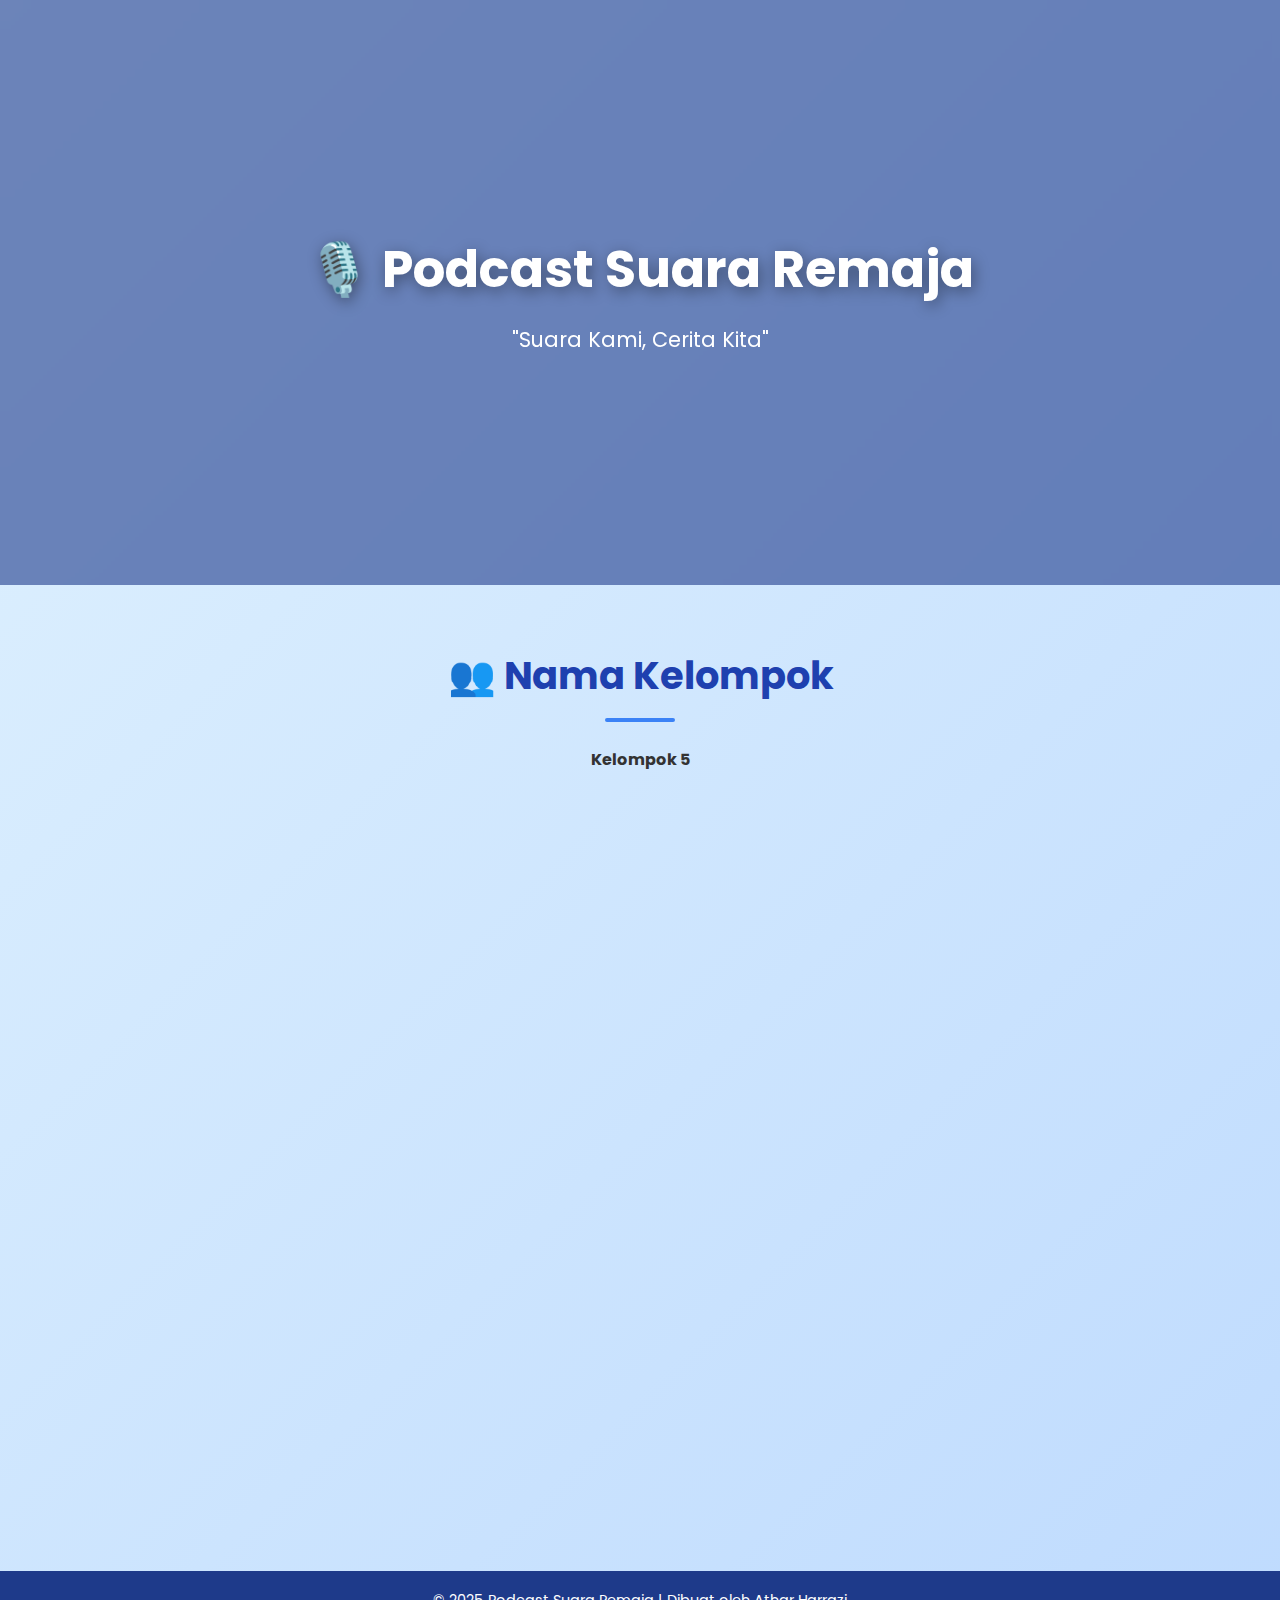
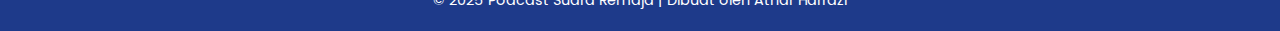
<file: index.html>
<!DOCTYPE html>
<html lang="id">
<head>
  <meta charset="UTF-8">
  <meta name="viewport" content="width=device-width, initial-scale=1.0">
  <title>Podcast Suara Remaja</title>
  <link rel="stylesheet" href="style.css">
</head>
<body>
  <!-- HEADER -->
  <header>
    <div class="overlay"></div>
    <div class="header-content">
      <h1>🎙️ Podcast Suara Remaja</h1>
      <p>"Suara Kami, Cerita Kita"</p>
    </div>
  </header>

  <!-- ABOUT -->
  <section class="about fade-in">
    <h2>👥 Nama Kelompok</h2>
    <p><strong>Kelompok 5 </strong></p>
  </section>

  <!-- MEMBERS -->
  <section class="members fade-in">
    <h2>Anggota Kelompok</h2>
    <div class="cards">
      <div class="card">
        <h3>M.Aldwyn Bryandio</h3>
        <p>Host</p>
      </div>
      <div class="card">
        <h3>Ariyo Hamka Ibrahim</h3>
        <p>Tamu</p>
      </div>
      <div class="card">
        <h3>Athar Harrazi</h3>
        <p>Editor</p>
      </div>
      <div class="card">
        <h3>M.Rasya Ardiansyah & Junior Toriq Wijaya</h3>
        <p>Penulis Naskah</p>
      </div>
    </div>
  </section>

  <!-- VIDEO -->
  <section class="player fade-in">
    <h2>🎬 Tonton Podcast Kami</h2>
    <a href="https://drive.google.com/file/d/1OVIQY7MS7fKfeF1QB258KoKLBEAqzCo8/view?usp=drivesdk" 
       target="_blank" class="btn">
      🔗 Tonton di Google Drive
    </a>
  </section>

  <!-- FOOTER -->
  <footer>
    <p>© 2025 Podcast Suara Remaja | Dibuat oleh Athar Harrazi</p>
  </footer>

  <script>
    // Animasi fade-in saat scroll
    const faders = document.querySelectorAll('.fade-in');
    const appearOptions = { threshold: 0.2 };

    const appearOnScroll = new IntersectionObserver(function(entries, observer) {
      entries.forEach(entry => {
        if (!entry.isIntersecting) return;
        entry.target.classList.add('show');
        observer.unobserve(entry.target);
      });
    }, appearOptions);

    faders.forEach(fader => {
      appearOnScroll.observe(fader);
    });
  </script>
</body>
</html>
</file>
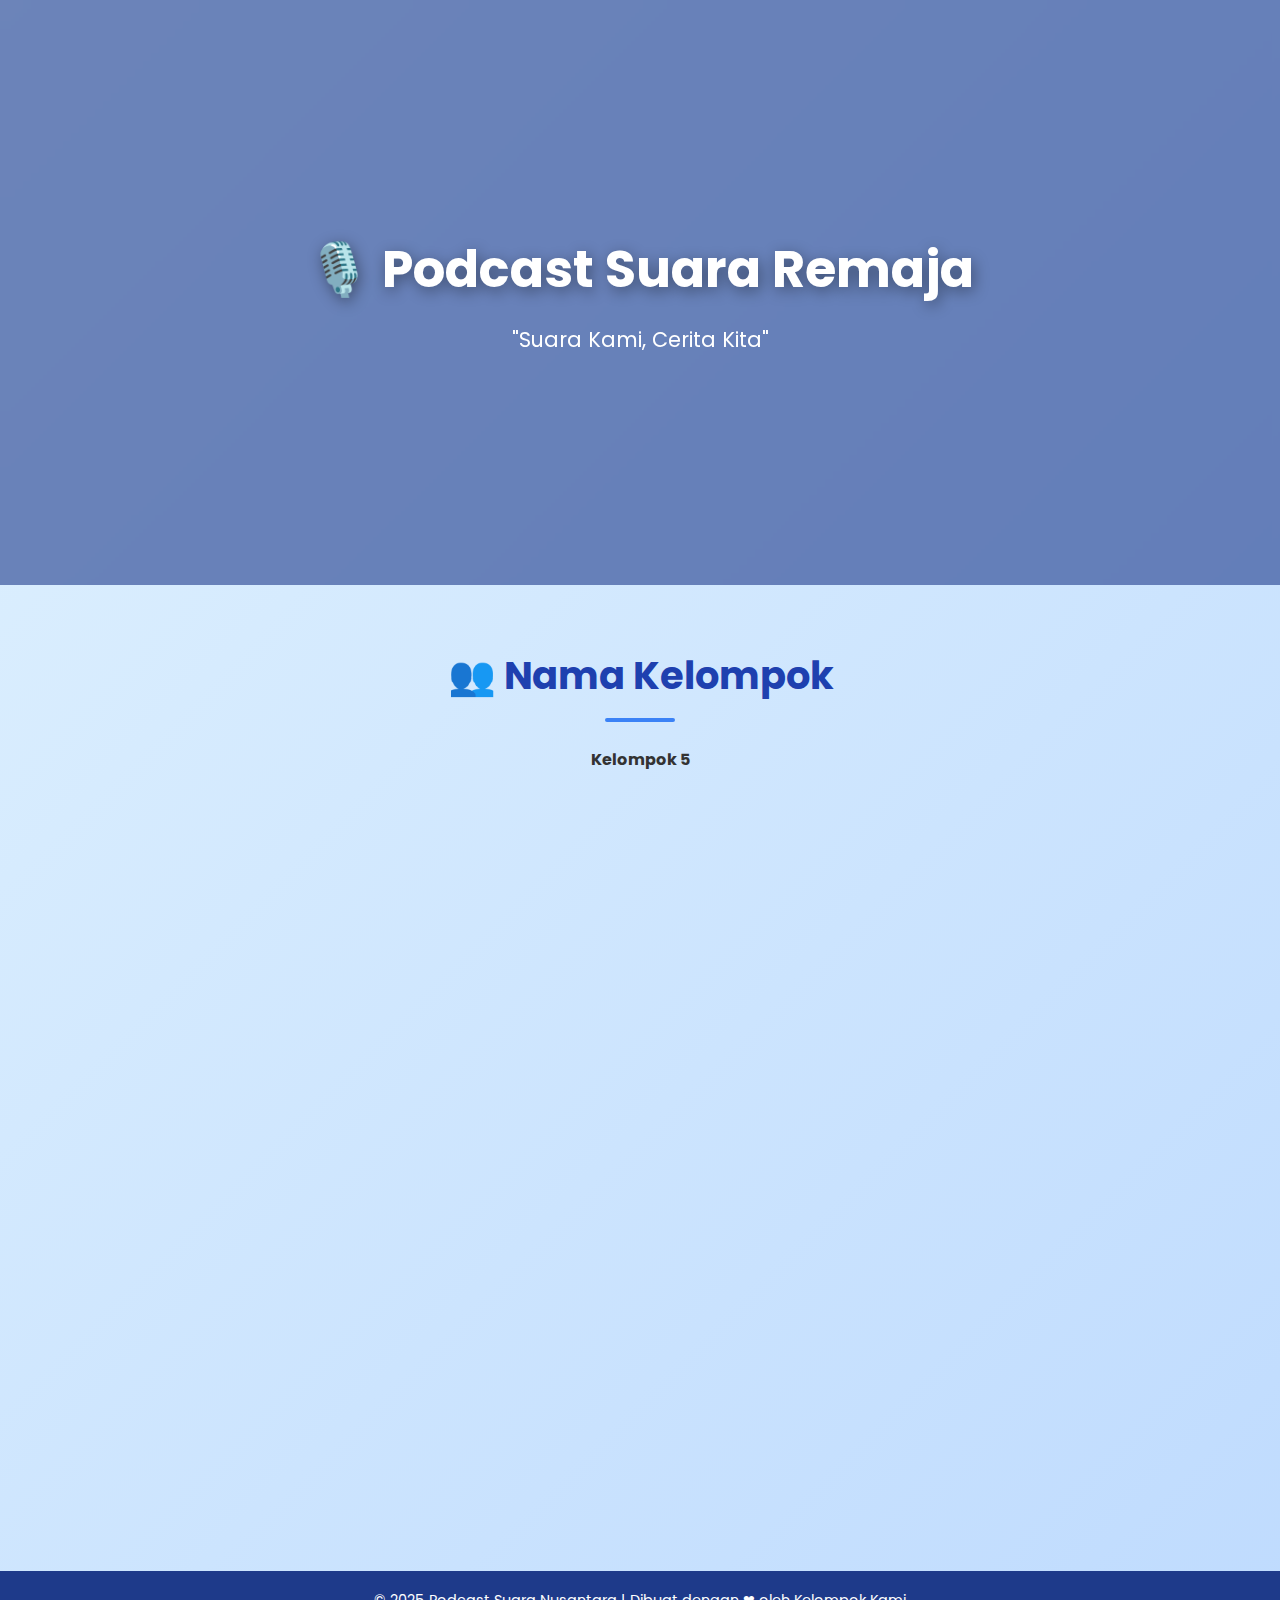
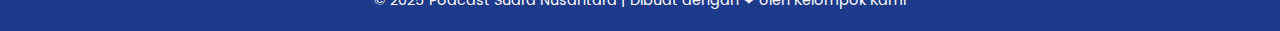
<file: podcast.html>
<!DOCTYPE html>
<html lang="id">
<head>
  <meta charset="UTF-8">
  <meta name="viewport" content="width=device-width, initial-scale=1.0">
  <title>Podcast Suara Remaja</title>
  <link rel="stylesheet" href="style.css">
</head>
<body>
  <!-- HEADER -->
  <header>
    <div class="overlay"></div>
    <div class="header-content">
      <h1>🎙️ Podcast Suara Remaja</h1>
      <p>"Suara Kami, Cerita Kita"</p>
    </div>
  </header>

  <!-- ABOUT -->
  <section class="about fade-in">
    <h2>👥 Nama Kelompok</h2>
    <p><strong>Kelompok 5 </strong></p>
  </section>

  <!-- MEMBERS -->
  <section class="members fade-in">
    <h2>Anggota Kelompok</h2>
    <div class="cards">
      <div class="card">
        <h3>M.Aldwyn Bryandio</h3>
        <p>Host</p>
      </div>
      <div class="card">
        <h3>Ariyo Hamka Ibrahim</h3>
        <p>Editor</p>
      </div>
      <div class="card">
        <h3>Athar Harrazi</h3>
        <p>Editor</p>
      </div>
      <div class="card">
        <h3>M.Rasya Ardiansyah & Junior Toriq Wijaya</h3>
        <p>Penulis Naskah</p>
      </div>
    </div>
  </section>

  <!-- VIDEO -->
  <section class="player fade-in">
    <h2>🎬 Tonton Podcast Kami</h2>
    <a href="https://drive.google.com/file/d/1OVIQY7MS7fKfeF1QB258KoKLBEAqzCo8/view?usp=drivesdk" 
       target="_blank" class="btn">
      🔗 Tonton di Google Drive
    </a>
  </section>

  <!-- FOOTER -->
  <footer>
    <p>© 2025 Podcast Suara Nusantara | Dibuat dengan ❤ oleh Kelompok Kami</p>
  </footer>

  <script>
    // Animasi fade-in saat scroll
    const faders = document.querySelectorAll('.fade-in');
    const appearOptions = { threshold: 0.2 };

    const appearOnScroll = new IntersectionObserver(function(entries, observer) {
      entries.forEach(entry => {
        if (!entry.isIntersecting) return;
        entry.target.classList.add('show');
        observer.unobserve(entry.target);
      });
    }, appearOptions);

    faders.forEach(fader => {
      appearOnScroll.observe(fader);
    });
  </script>
</body>
</html>
</file>
<file: style.css>
@import url('https://fonts.googleapis.com/css2?family=Poppins:wght@300;500;700&display=swap');

* {
  margin: 0;
  padding: 0;
  box-sizing: border-box;
  font-family: "Poppins", sans-serif;
}

body {
  background: linear-gradient(135deg, #e0f2fe, #bfdbfe);
  color: #333;
  line-height: 1.6;
  overflow-x: hidden;
}

/* HEADER */
header {
  position: relative;
  height: 65vh;
  background: url('https://images.unsplash.com/photo-1525182008055-f88b95ff7980') center/cover no-repeat;
  display: flex;
  justify-content: center;
  align-items: center;
  color: white;
  text-align: center;
}

header .overlay {
  position: absolute;
  top: 0; left: 0;
  width: 100%; height: 100%;
  background: rgba(30,58,138,0.6);
  backdrop-filter: blur(3px);
}

.header-content {
  z-index: 1;
  animation: fadeUp 1.5s ease;
}

header h1 {
  font-size: 3.2rem;
  text-shadow: 2px 4px 15px rgba(0,0,0,0.4);
}

header p {
  font-size: 1.3rem;
  margin-top: 12px;
}

/* SECTION */
section {
  padding: 60px 20px;
  text-align: center;
}

.about h2, .members h2, .player h2 {
  margin-bottom: 25px;
  font-size: 2.4rem;
  color: #1e40af;
  position: relative;
}

.about h2::after, .members h2::after, .player h2::after {
  content: "";
  width: 70px;
  height: 4px;
  background: #3b82f6;
  display: block;
  margin: 12px auto 0;
  border-radius: 2px;
}

/* MEMBER CARDS */
.cards {
  display: flex;
  flex-wrap: wrap;
  justify-content: center;
  gap: 25px;
}

.card {
  background: rgba(255,255,255,0.8);
  border-radius: 20px;
  backdrop-filter: blur(10px);
  box-shadow: 0 8px 25px rgba(59,130,246,0.2);
  padding: 25px;
  width: 220px;
  transition: transform 0.3s ease, box-shadow 0.3s ease;
}

.card:hover {
  transform: translateY(-12px) scale(1.05);
  box-shadow: 0 12px 30px rgba(59,130,246,0.35);
}

.card h3 {
  margin-bottom: 10px;
  font-size: 1.4rem;
  color: #2563eb;
}

.card p {
  font-size: 1rem;
  color: #444;
}

/* VIDEO PLAYER */
.video-box {
  border-radius: 20px;
  overflow: hidden;
  margin: 0 auto 25px;
  max-width: 800px;
}

.video-box iframe {
  width: 100%;
  height: 450px;
  border: none;
}

/* Glass effect */
.glass {
  background: rgba(255,255,255,0.25);
  backdrop-filter: blur(12px);
  box-shadow: 0 8px 32px rgba(31,38,135,0.2);
  padding: 20px;
  border-radius: 20px;
}

/* BUTTON */
.btn {
  display: inline-block;
  margin-top: 15px;
  padding: 12px 28px;
  background: linear-gradient(90deg, #3b82f6, #2563eb);
  color: white;
  text-decoration: none;
  border-radius: 30px;
  font-weight: 500;
  transition: transform 0.3s ease, box-shadow 0.3s ease;
}

.btn:hover {
  transform: scale(1.08);
  box-shadow: 0 8px 20px rgba(37,99,235,0.3);
}

/* FOOTER */
footer {
  background: #1e3a8a;
  color: white;
  padding: 18px;
  text-align: center;
  font-size: 0.9rem;
}

/* ANIMASI */
@keyframes fadeUp {
  from { opacity: 0; transform: translateY(40px); }
  to { opacity: 1; transform: translateY(0); }
}

.fade-in {
  opacity: 0;
  transform: translateY(40px);
  transition: all 1s ease;
}

.fade-in.show {
  opacity: 1;
  transform: translateY(0);
}
</file>
